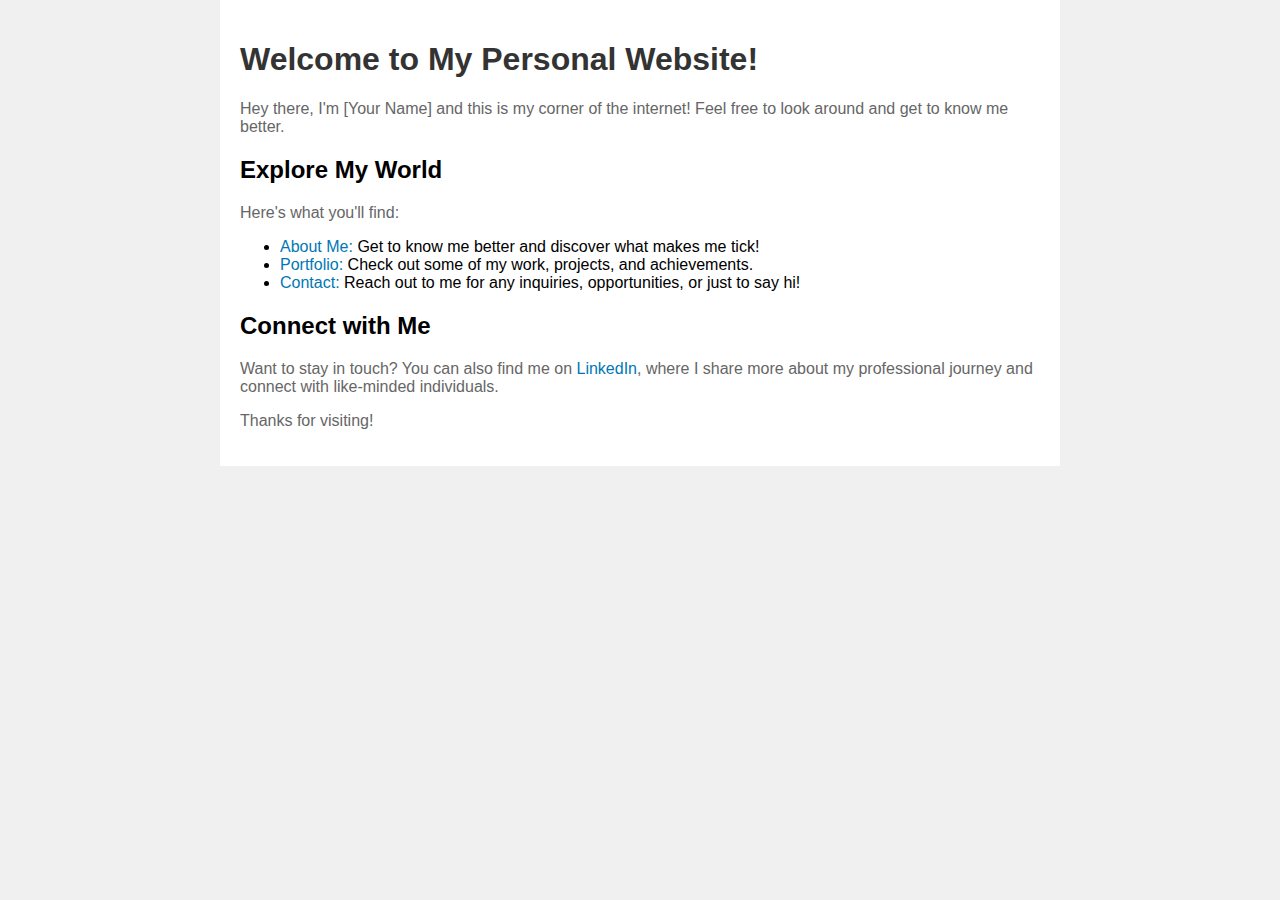
<file: templates/index.html>
<!DOCTYPE html>
<html lang="en">
<head>
    <meta charset="UTF-8">
    <meta name="viewport" content="width=device-width, initial-scale=1.0">
    <title>Your Name - Personal Website</title>
    <style>
        body {
            font-family: Cambria, sans-serif;
            margin: 0;
            padding: 0;
            background-color: #f0f0f0;
        }
        .container {
            max-width: 800px;
            margin: 0 auto;
            padding: 20px;
            background-color: #fff;
        }
        h1 {
            color: #333;
        }
        p {
            color: #666;
        }
        a {
            color: #0077b5;
            text-decoration: none;
        }
    </style>
</head>
<body>
    <div class="container">
        <h1>Welcome to My Personal Website!</h1>
        <p>Hey there, I'm [Your Name] and this is my corner of the internet! Feel free to look around and get to know me better.</p>
        <h2>Explore My World</h2>
        <p>Here's what you'll find:</p>
        <ul>
            <li><a href="about.html">About Me:</a> Get to know me better and discover what makes me tick!</li>
            <li><a href="portfolio.html">Portfolio:</a> Check out some of my work, projects, and achievements.</li>
            <li><a href="contact.html">Contact:</a> Reach out to me for any inquiries, opportunities, or just to say hi!</li>
        </ul>
        <h2>Connect with Me</h2>
        <p>Want to stay in touch? You can also find me on <a href="https://www.linkedin.com/in/jessie-m-096515114/">LinkedIn</a>, where I share more about my professional journey and connect with like-minded individuals.</p>
        <p>Thanks for visiting!</p>
    </div>
    
</body>
</html>
</file>
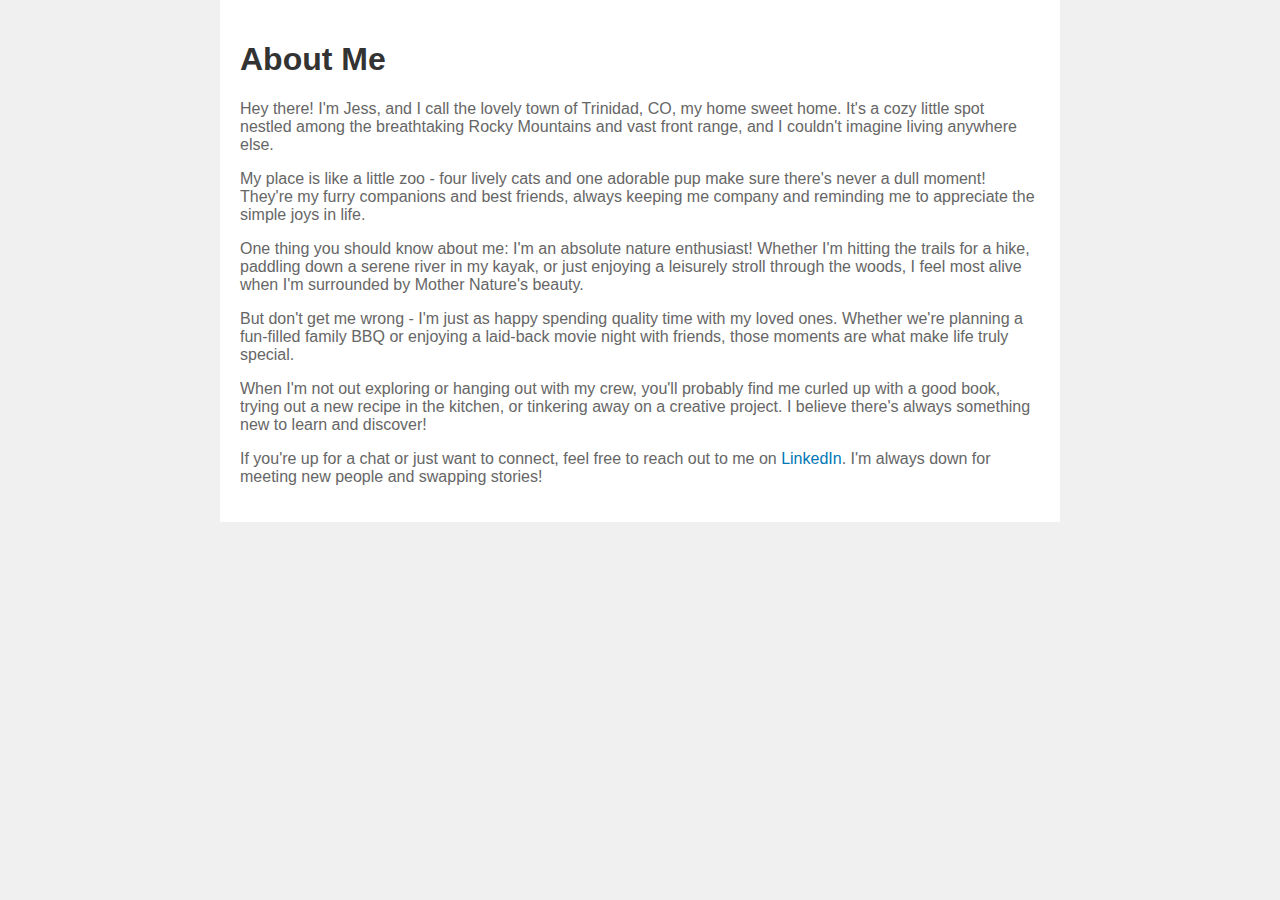
<file: templates/aboutMe.html>
<!DOCTYPE html>
<html lang="en">
<head>
    <meta charset="UTF-8">
    <meta name="viewport" content="width=device-width, initial-scale=1.0">
    <title>About Me - Your Name</title>
    <style>
        body {
            font-family: Cambria, sans-serif;
            margin: 0;
            padding: 0;
            background-color: #f0f0f0;
        }
        .container {
            max-width: 800px;
            margin: 0 auto;
            padding: 20px;
            background-color: #fff;
        }
        h1 {
            color: #333;
        }
        p {
            color: #666;
        }
        a {
            color: #0077b5;
            text-decoration: none;
        }
    </style>
</head>
<body>
    <div class="container">
        <h1>About Me</h1>
        <p>Hey there! I'm Jess, and I call the lovely town of Trinidad, CO, my home sweet home. It's a cozy little spot nestled among the breathtaking Rocky Mountains and vast front range, and I couldn't imagine living anywhere else.</p>
        <p>My place is like a little zoo - four lively cats and one adorable pup make sure there's never a dull moment! They're my furry companions and best friends, always keeping me company and reminding me to appreciate the simple joys in life.</p>
        <p>One thing you should know about me: I'm an absolute nature enthusiast! Whether I'm hitting the trails for a hike, paddling down a serene river in my kayak, or just enjoying a leisurely stroll through the woods, I feel most alive when I'm surrounded by Mother Nature's beauty.</p>
        <p>But don't get me wrong - I'm just as happy spending quality time with my loved ones. Whether we're planning a fun-filled family BBQ or enjoying a laid-back movie night with friends, those moments are what make life truly special.</p>
        <p>When I'm not out exploring or hanging out with my crew, you'll probably find me curled up with a good book, trying out a new recipe in the kitchen, or tinkering away on a creative project. I believe there's always something new to learn and discover!</p>
        <p>If you're up for a chat or just want to connect, feel free to reach out to me on <a href="https://www.linkedin.com/in/jessie-m-096515114/">LinkedIn</a>. I'm always down for meeting new people and swapping stories!</p>
    </div>
    
</body>
</html>
</file>
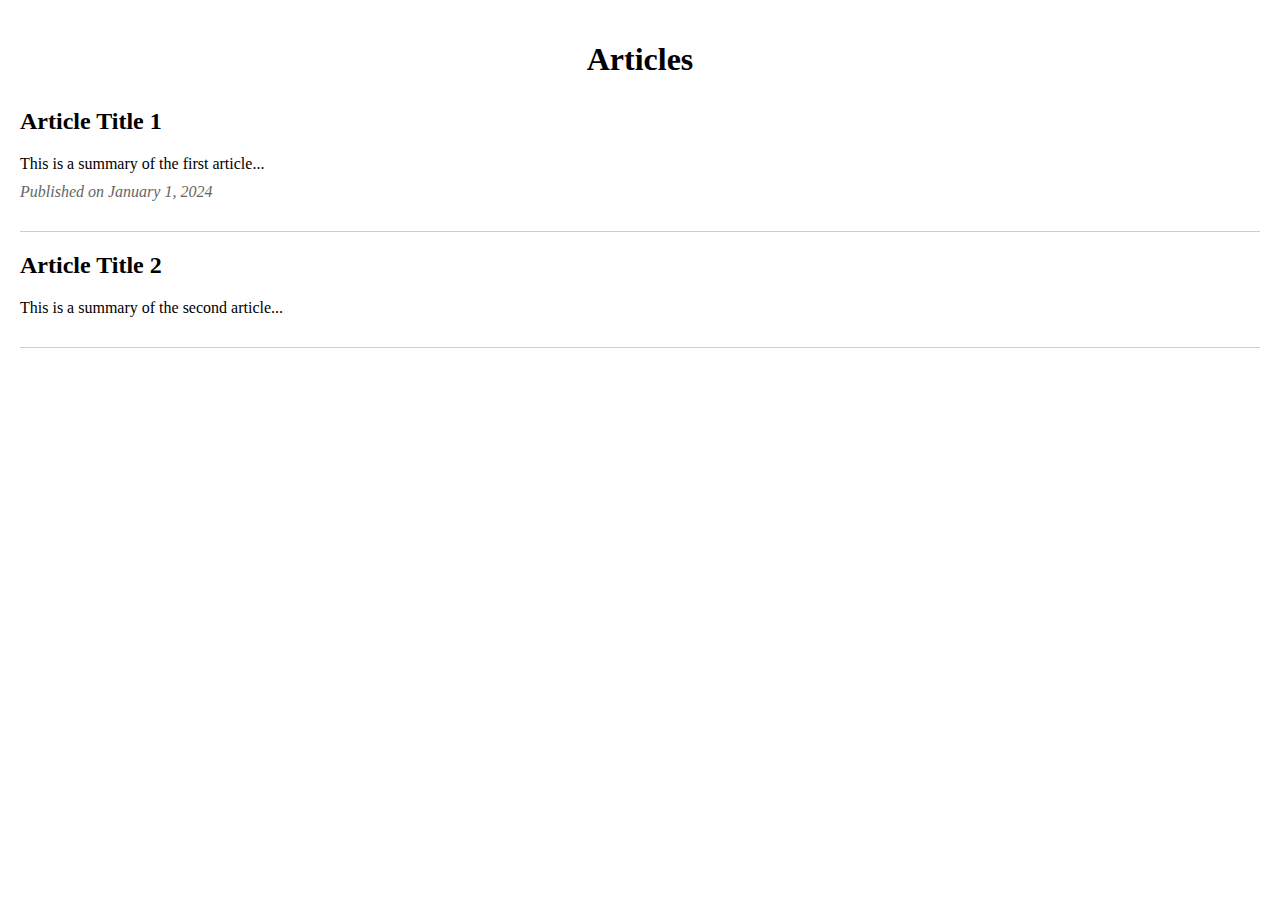
<file: templates/articles.html>
<!DOCTYPE html>
<html lang="en">
<head>
    <meta charset="UTF-8">
    <meta name="viewport" content="width=device-width, initial-scale=1.0">
    <title>Articles</title>
    <style>
        /* Add custom CSS styles here */
        body {
            font-family: Cambria, serif;
            margin: 0;
            padding: 20px;
        }
        h1 {
            text-align: center;
            margin-bottom: 30px;
        }
        .article {
            border-bottom: 1px solid #ccc;
            margin-bottom: 20px;
            padding-bottom: 20px;
        }
        .article h2 {
            margin-top: 0;
        }
        .article p {
            margin-top: 0;
            margin-bottom: 10px;
        }
        .article .date {
            font-style: italic;
            color: #666;
        }
    </style>
</head>
<body>
    <h1>Articles</h1>
    
    <div class="article">
        <h2>Article Title 1</h2>
        <p>This is a summary of the first article...</p>
        <p class="date">Published on January 1, 2024</p>
    </div>

    <div class="article">
        <h2>Article Title 2</h2>
        <p>This is a summary of the second article...</p>
</file>
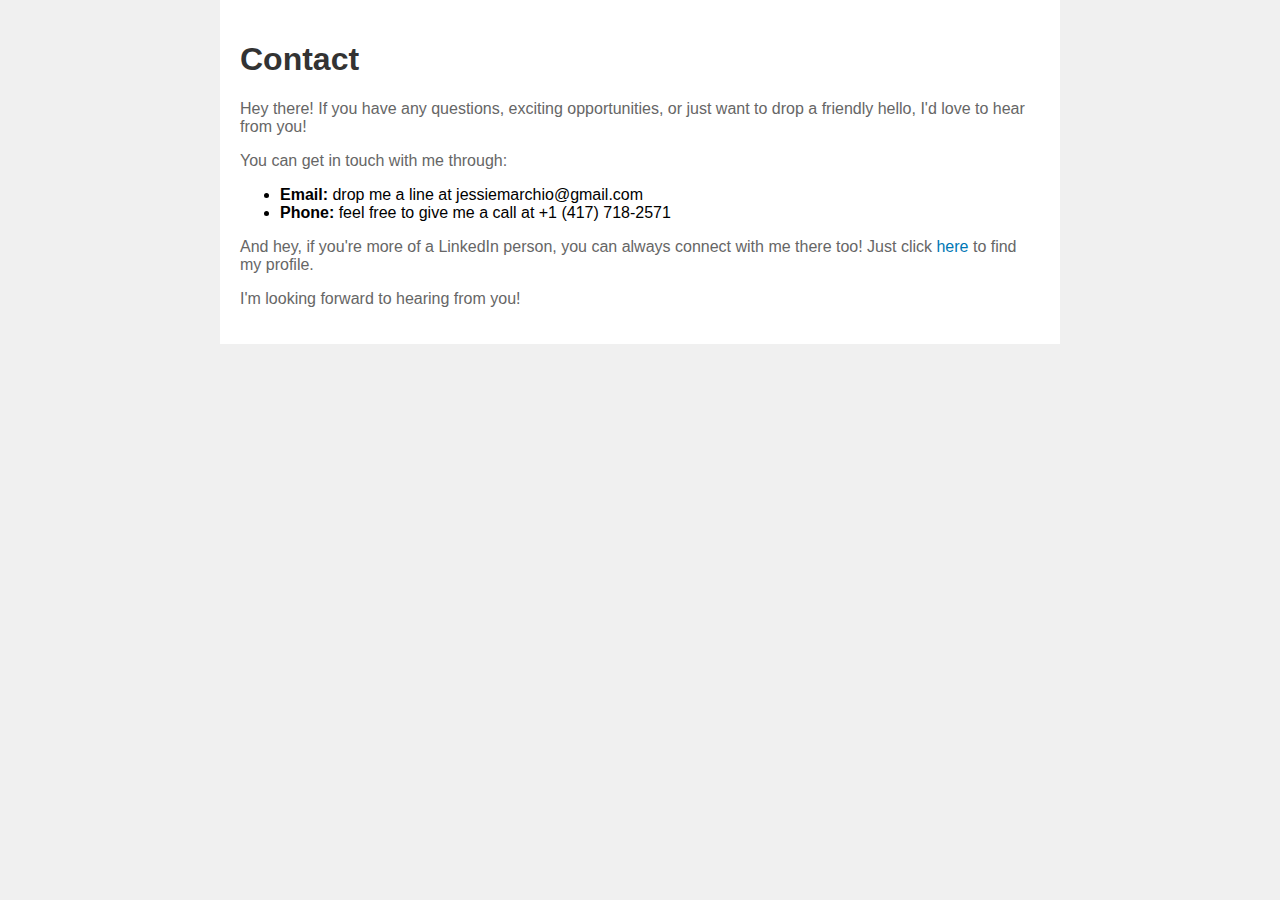
<file: templates/contact.html>
<!DOCTYPE html>
<html lang="en">
<head>
    <meta charset="UTF-8">
    <meta name="viewport" content="width=device-width, initial-scale=1.0">
    <title>Contact - Your Name</title>
    <style>
        body {
            font-family: Cambria, sans-serif;
            margin: 0;
            padding: 0;
            background-color: #f0f0f0;
        }
        .container {
            max-width: 800px;
            margin: 0 auto;
            padding: 20px;
            background-color: #fff;
        }
        h1 {
            color: #333;
        }
        p {
            color: #666;
        }
        a {
            color: #0077b5;
            text-decoration: none;
        }
    </style>
</head>
<body>
    <div class="container">
        <h1>Contact</h1>
        <p>Hey there! If you have any questions, exciting opportunities, or just want to drop a friendly hello, I'd love to hear from you!</p>
        <p>You can get in touch with me through:</p>
        <ul>
            <li><strong>Email:</strong> drop me a line at jessiemarchio@gmail.com</li>
            <li><strong>Phone:</strong> feel free to give me a call at +1 (417) 718-2571</li>
        </ul>
        <p>And hey, if you're more of a LinkedIn person, you can always connect with me there too! Just click <a href="https://www.linkedin.com/in/jessie-m-096515114/">here</a> to find my profile.</p>
        <p>I'm looking forward to hearing from you!</p>
    </div>
    
</body>
</html>
</file>
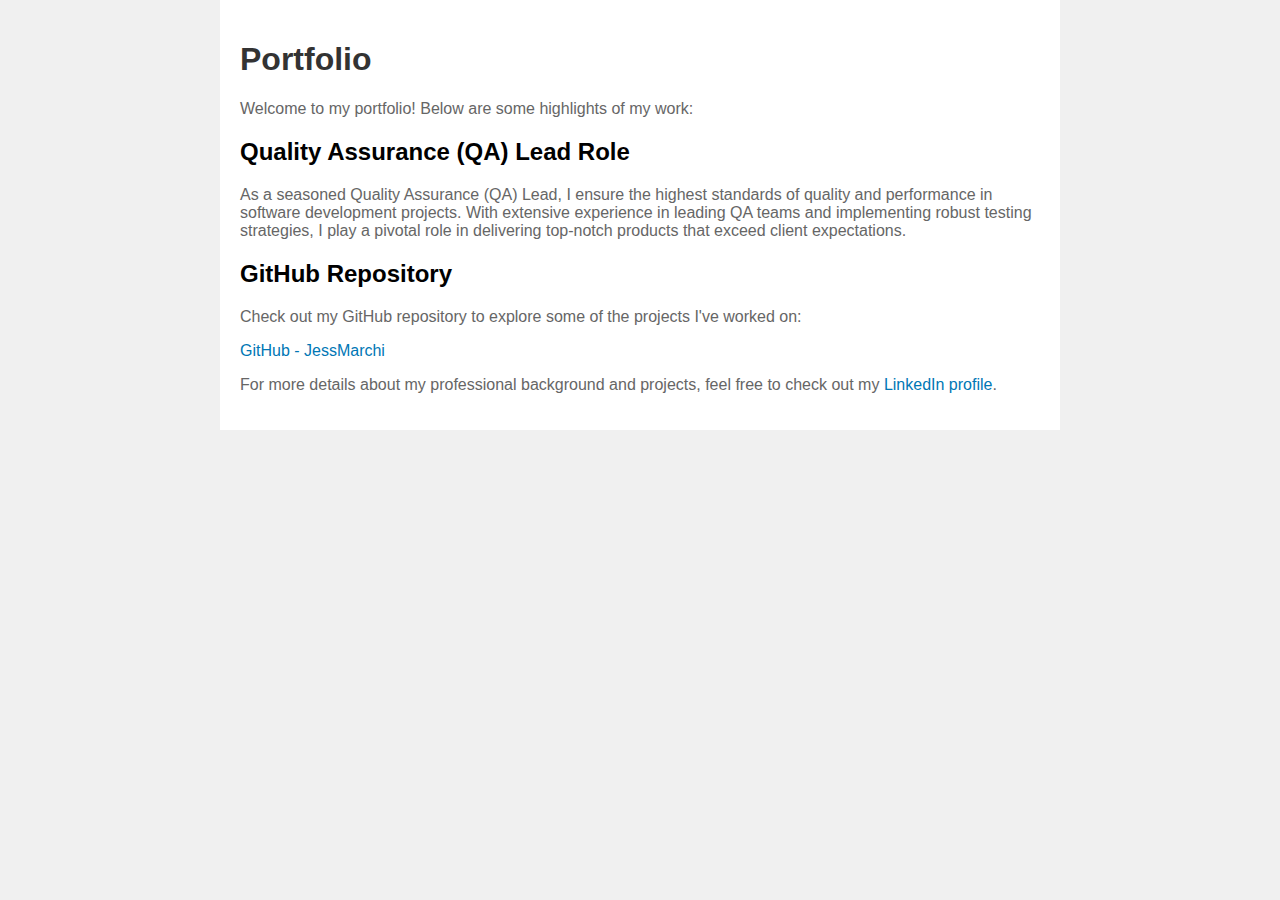
<file: templates/portfolio.html>
<!DOCTYPE html>
<html lang="en">
<head>
    <meta charset="UTF-8">
    <meta name="viewport" content="width=device-width, initial-scale=1.0">
    <title>Portfolio - Your Name</title>
    <style>
        body {
            font-family: Cambria, sans-serif;
            margin: 0;
            padding: 0;
            background-color: #f0f0f0;
        }
        .container {
            max-width: 800px;
            margin: 0 auto;
            padding: 20px;
            background-color: #fff;
        }
        h1 {
            color: #333;
        }
        p {
            color: #666;
        }
        a {
            color: #0077b5;
            text-decoration: none;
        }
    </style>
</head>
<body>
    <div class="container">
        <h1>Portfolio</h1>
        <p>Welcome to my portfolio! Below are some highlights of my work:</p>
        
        <h2>Quality Assurance (QA) Lead Role</h2>
        <p>As a seasoned Quality Assurance (QA) Lead, I ensure the highest standards of quality and performance in software development projects. With extensive experience in leading QA teams and implementing robust testing strategies, I play a pivotal role in delivering top-notch products that exceed client expectations.</p>
        
        <h2>GitHub Repository</h2>
        <p>Check out my GitHub repository to explore some of the projects I've worked on:</p>
        <p><a href="https://github.com/JessMarchi">GitHub - JessMarchi</a></p>
        
        <p>For more details about my professional background and projects, feel free to check out my <a href="https://www.linkedin.com/in/jessie-m-096515114/">LinkedIn profile</a>.</p>
    </div>
    
</body>
</html>
</file>
